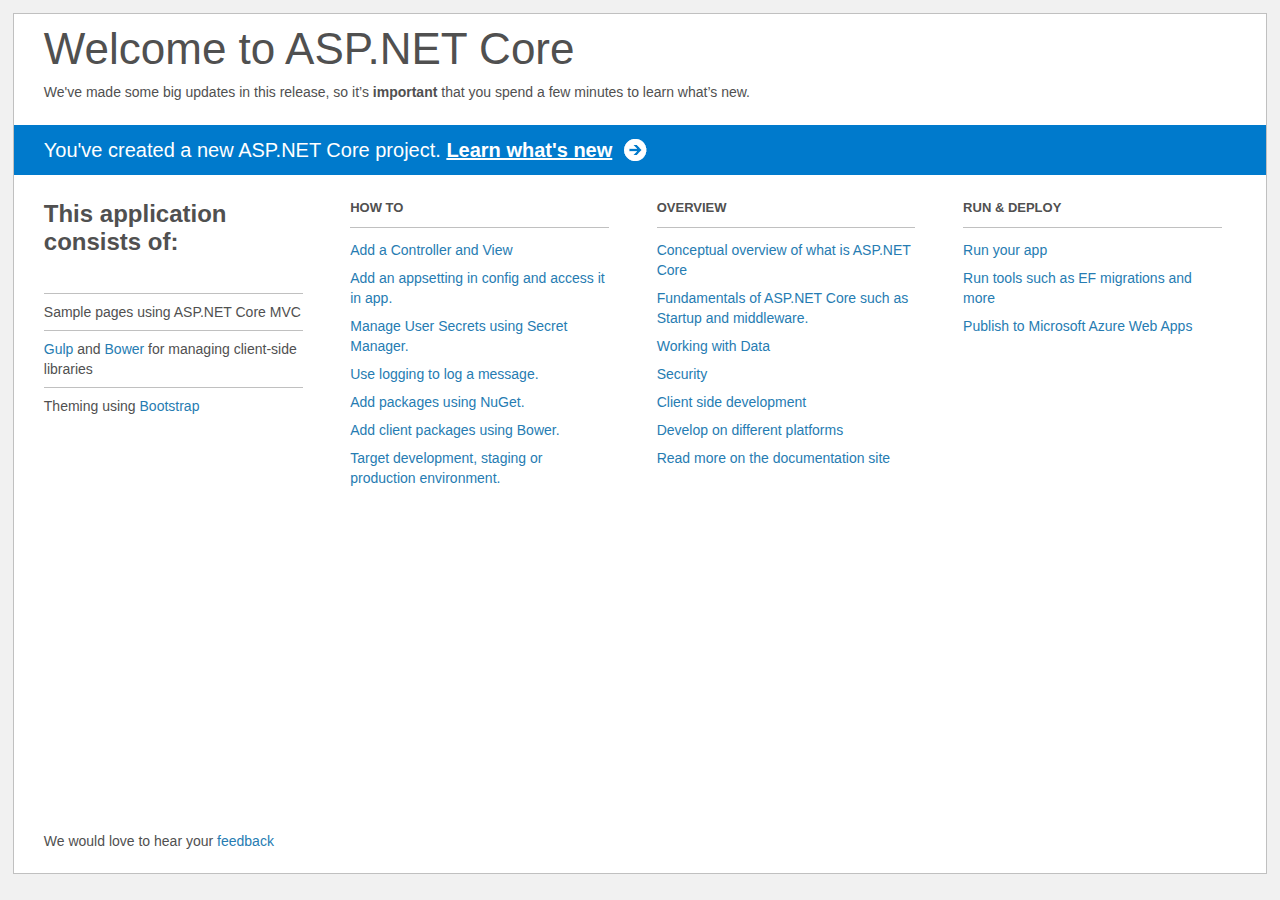
<file: src/SqlParser/Project_Readme.html>
﻿<!DOCTYPE html>
<html lang="en">
<head>
    <meta charset="utf-8" />
    <title>Welcome to ASP.NET Core</title>
    <style>
        html {
            background: #f1f1f1;
            height: 100%;
        }

        body {
            background: #fff;
            color: #505050;
            font: 14px 'Segoe UI', tahoma, arial, helvetica, sans-serif;
            margin: 1%;
            min-height: 95.5%;
            border: 1px solid silver;
            position: relative;
        }

        #header {
            padding: 0;
        }

            #header h1 {
                font-size: 44px;
                font-weight: normal;
                margin: 0;
                padding: 10px 30px 10px 30px;
            }

            #header span {
                margin: 0;
                padding: 0 30px;
                display: block;
            }

            #header p {
                font-size: 20px;
                color: #fff;
                background: #007acc;
                padding: 0 30px;
                line-height: 50px;
                margin-top: 25px;

            }

                #header p a {
                    color: #fff;
                    text-decoration: underline;
                    font-weight: bold;
                    padding-right: 35px;
                    background: no-repeat right bottom url([data-uri]);
                }

        #main {
            padding: 5px 30px;
            clear: both;
        }

        .section {
            width: 21.7%;
            float: left;
            margin: 0 0 0 4%;
        }

            .section h2 {
                font-size: 13px;
                text-transform: uppercase;
                margin: 0;
                border-bottom: 1px solid silver;
                padding-bottom: 12px;
                margin-bottom: 8px;
            }

            .section.first {
                margin-left: 0;
            }

                .section.first h2 {
                    font-size: 24px;
                    text-transform: none;
                    margin-bottom: 25px;
                    border: none;
                }

                .section.first li {
                    border-top: 1px solid silver;
                    padding: 8px 0;
                }

            .section.last {
                margin-right: 0;
            }

        ul {
            list-style: none;
            padding: 0;
            margin: 0;
            line-height: 20px;
        }

        li {
            padding: 4px 0;
        }

        a {
            color: #267cb2;
            text-decoration: none;
        }

            a:hover {
                text-decoration: underline;
            }

        #footer {
            clear: both;
            padding-top: 50px;
        }

            #footer p {
                position: absolute;
                bottom: 10px;
            }
    </style>
</head>
<body>

    <div id="header">
        <h1>Welcome to ASP.NET Core</h1>
        <span>
            We've made some big updates in this release, so it’s <b>important</b> that you spend
            a few minutes to learn what’s new.
        </span>
        <p>You've created a new ASP.NET Core project. <a href="http://go.microsoft.com/fwlink/?LinkId=518016">Learn what's new</a></p>
    </div>

    <div id="main">
        <div class="section first">
            <h2>This application consists of:</h2>
            <ul>
                <li>Sample pages using ASP.NET Core MVC</li>
                <li><a href="http://go.microsoft.com/fwlink/?LinkId=518007">Gulp</a> and <a href="http://go.microsoft.com/fwlink/?LinkId=518004">Bower</a> for managing client-side libraries</li>
                <li>Theming using <a href="http://go.microsoft.com/fwlink/?LinkID=398939">Bootstrap</a></li>
            </ul>
        </div>
        <div class="section">
            <h2>How to</h2>
            <ul>
                <li><a href="http://go.microsoft.com/fwlink/?LinkID=398600">Add a Controller and View</a></li>
                <li><a href="http://go.microsoft.com/fwlink/?LinkID=699562">Add an appsetting in config and access it in app.</a></li>
                <li><a href="http://go.microsoft.com/fwlink/?LinkId=699315">Manage User Secrets using Secret Manager.</a></li>
                <li><a href="http://go.microsoft.com/fwlink/?LinkId=699316">Use logging to log a message.</a></li>
                <li><a href="http://go.microsoft.com/fwlink/?LinkId=699317">Add packages using NuGet.</a></li>
                <li><a href="http://go.microsoft.com/fwlink/?LinkId=699318">Add client packages using Bower.</a></li>
                <li><a href="http://go.microsoft.com/fwlink/?LinkId=699319">Target development, staging or production environment.</a></li>
            </ul>
        </div>
        <div class="section">
            <h2>Overview</h2>
            <ul>
                <li><a href="http://go.microsoft.com/fwlink/?LinkId=518008">Conceptual overview of what is ASP.NET Core</a></li>
                <li><a href="http://go.microsoft.com/fwlink/?LinkId=699320">Fundamentals of ASP.NET Core such as Startup and middleware.</a></li>
                <li><a href="http://go.microsoft.com/fwlink/?LinkId=398602">Working with Data</a></li>
                <li><a href="http://go.microsoft.com/fwlink/?LinkId=398603">Security</a></li>
                <li><a href="http://go.microsoft.com/fwlink/?LinkID=699321">Client side development</a></li>
                <li><a href="http://go.microsoft.com/fwlink/?LinkID=699322">Develop on different platforms</a></li>
                <li><a href="http://go.microsoft.com/fwlink/?LinkID=699323">Read more on the documentation site</a></li>
            </ul>
        </div>
        <div class="section last">
            <h2>Run & Deploy</h2>
            <ul>
                <li><a href="http://go.microsoft.com/fwlink/?LinkID=517851">Run your app</a></li>
                <li><a href="http://go.microsoft.com/fwlink/?LinkID=517853">Run tools such as EF migrations and more</a></li>
                <li><a href="http://go.microsoft.com/fwlink/?LinkID=398609">Publish to Microsoft Azure Web Apps</a></li>
            </ul>
        </div>

        <div id="footer">
            <p>We would love to hear your <a href="http://go.microsoft.com/fwlink/?LinkId=518015">feedback</a></p>
        </div>
    </div>

</body>
</html>
</file>
